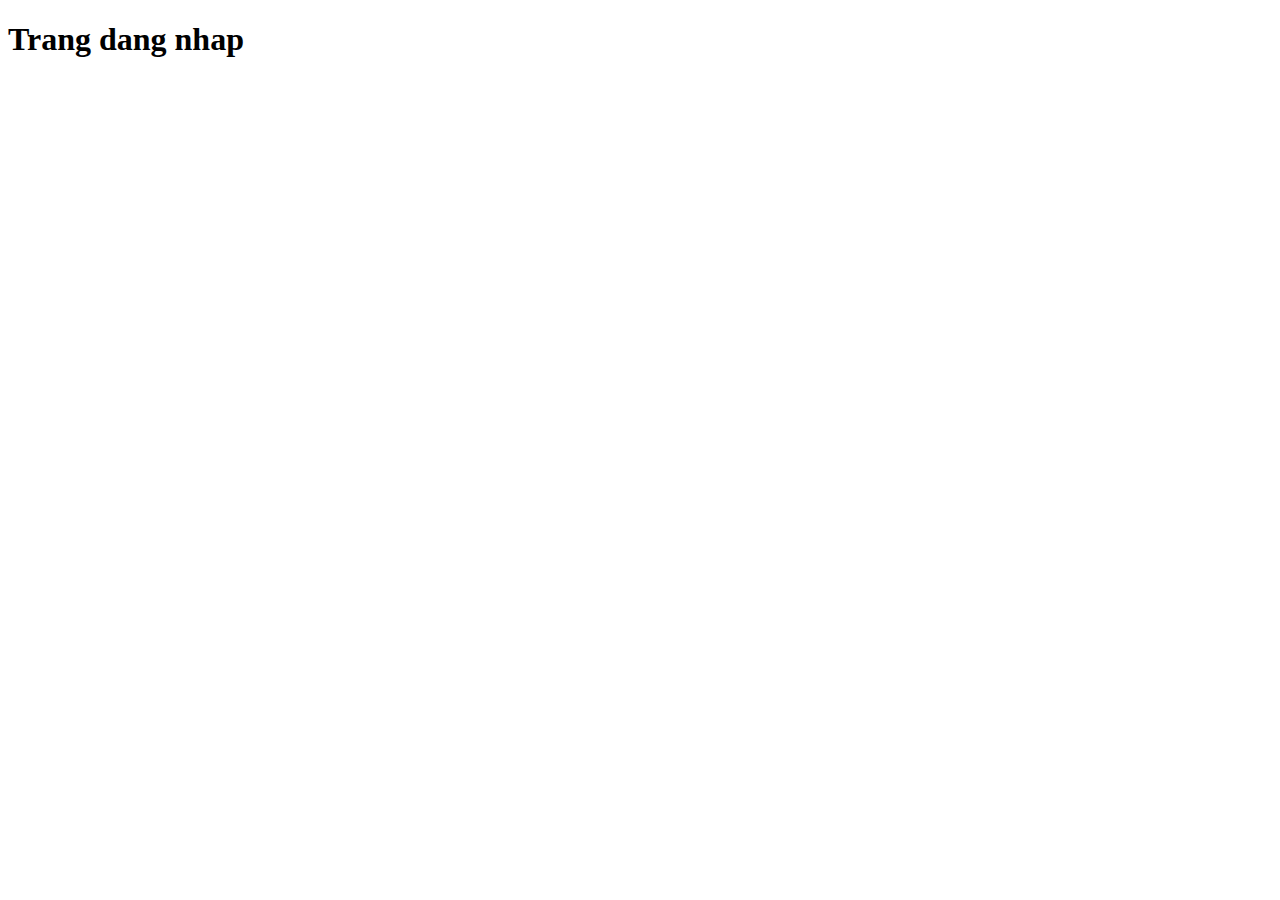
<file: login.html>
<!DOCTYPE html>
	<html lang="en">
	<head>
		<meta charset="UTF-8">
		<meta name="viewport" content="width=device-width, initial-scale=1.0">
		<title>Document</title>
	</head>
	<body>
		<h1>Trang dang nhap</h1>
	</body>
</html>
</file>
